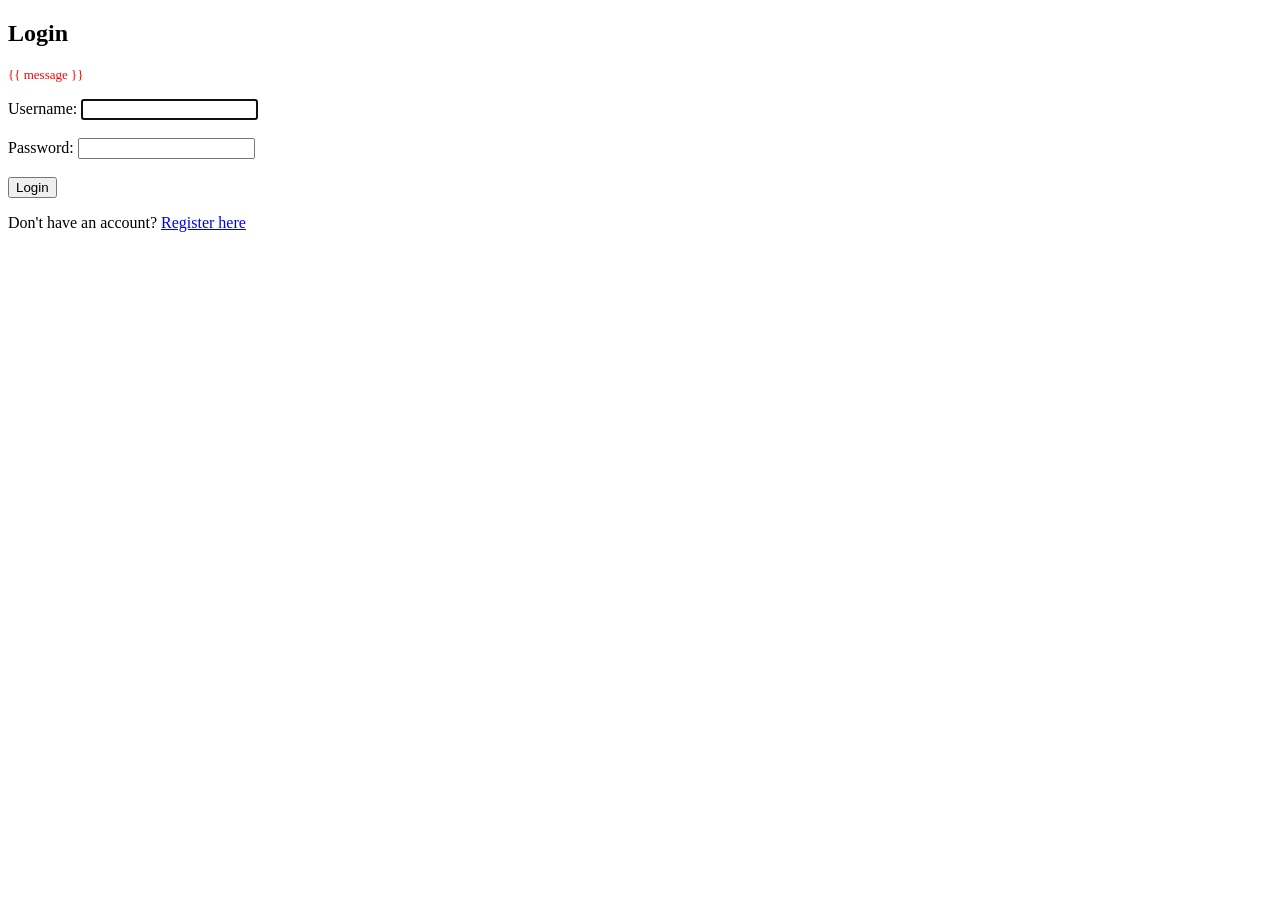
<file: templates/login.html>
<!DOCTYPE html>
<html lang="en">
<head>
    <meta charset="UTF-8">
    <meta name="viewport" content="width=device-width, initial-scale=1.0">
    <title>Login</title>
    <style>
        .msg{
            margin-bottom: 1rem;
            font-size: small;
            color: red;
        }
    </style>
</head>
<body>
    <h2>Login</h2>
    <div class="msg">{{ message }}</div>
    <form action="/login" method="POST">
        <label for="username">Username:</label>
        <input type="text" id="username" name="username" required autocomplete="off" autofocus>
        <br><br>
        <label for="password">Password:</label>
        <input type="password" id="password" name="password" required autocomplete="off" autofocus>
        <br><br>
        <button type="submit">Login</button>
    </form>
    <p>Don't have an account? <a href="/register">Register here</a></p>
</body>
</html>
</file>
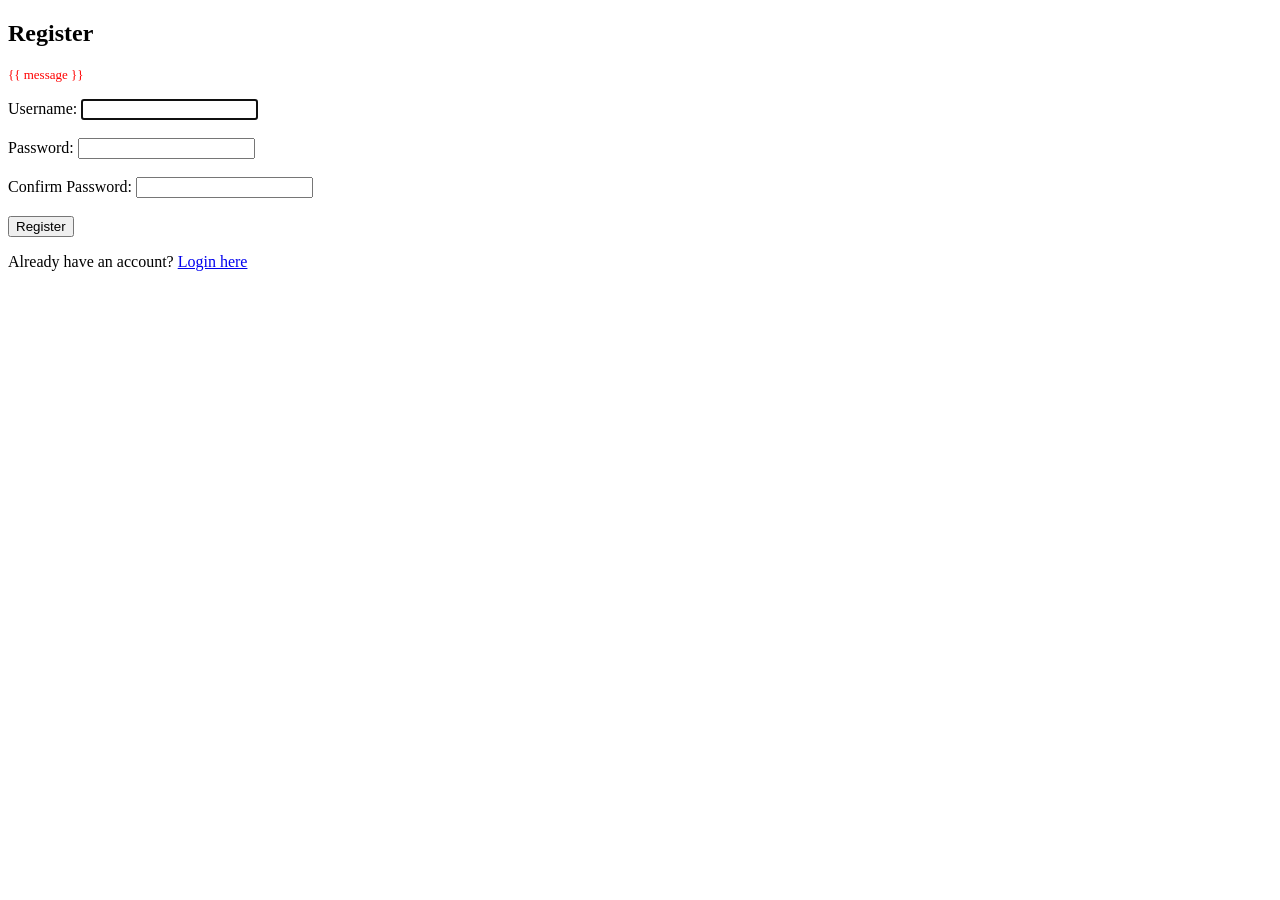
<file: templates/register.html>
<!DOCTYPE html>
<html lang="en">
<head>
    <meta charset="UTF-8">
    <meta name="viewport" content="width=device-width, initial-scale=1.0">
    <title>Register</title>
    <style>
        .msg{
            margin-bottom: 1rem;
            font-size: small;
            color: red;
        }
    </style>
</head>
<body>
    <h2>Register</h2>
    <div class="msg">{{ message }}</div>
    <form action="/register" method="POST">
        <label for="username">Username:</label>
        <input type="text" id="username" name="username" required autocomplete="off" autofocus>
        <br><br>
        <label for="password" >Password:</label>
        <input type="password" id="password" name="password" required autocomplete="off" autofocus>
        <br><br>
        <label for="confirm_password">Confirm Password:</label>
        <input type="password" id="confirm-password" name="confirm_password" required autocomplete="off" autofocus>
        <br><br>
        <button type="submit">Register</button>
    </form>
    <p>Already have an account? <a href="/login">Login here</a></p>
</body>
</html>
</file>
